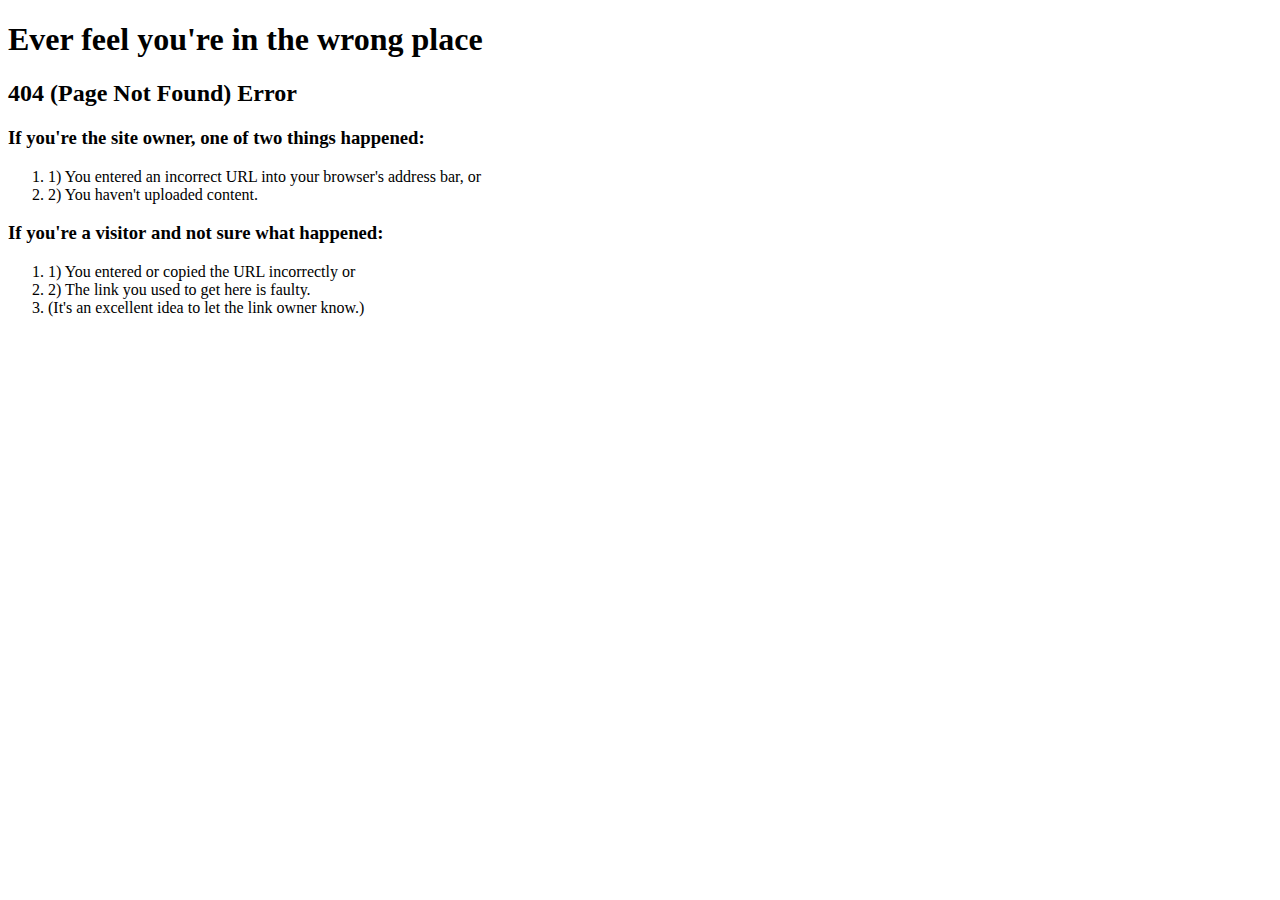
<file: ajax/project5.html>
<!DOCTYPE html PUBLIC "-//W3C//DTD XHTML 1.0 Transitional//EN" "http://www.w3.org/TR/xhtml1/DTD/xhtml1-transitional.dtd">
<html xmlns="http://www.w3.org/1999/xhtml">

<head>
<meta http-equiv="Content-Type" content="text/html; charset=utf-8" />
<title>404 (Page Not Found) Error - Ever feel like you're in the wrong place?</title>

<link href="http://p3nlhclust404.shr.prod.phx3.secureserver.net/SharedContent/404-etc-styles.css" rel="stylesheet" type="text/css" media="screen" />

</head>

<body>

        <div class="body-404">
                <h1>
                        <span>Ever feel you're in the wrong place</span>
                </h1>

                <div class="info-container">
                        <div class="inner-border clear-fix">
                                <h2 class="info-top">
                                        404 (Page Not Found) Error
                                </h2>

                                <div class="site-owner-404">
                                        <h3>If you're the <strong>site owner,</strong> one of two things happened:</h3>
                                        <ol>
                                                <li>
                                                        1) You entered an incorrect URL into your browser's address bar, or
                                                </li>
                                                <li>
                                                        2) You haven't uploaded content.
                                                </li>
                                        </ol>
                                </div>

                                <div class="site-visitor-404">
                                        <h3>If you're a <strong>visitor</strong> and not sure what happened:</h3>
                                        <ol>
                                                <li>
                                                        1) You entered or copied the URL incorrectly or
                                                </li>
                                                <li>
                                                        2) The link you used to get here is faulty.
                                                </li>
                                                <li class="last">
                                                        (It's an excellent idea to let the link owner know.)
                                                </li>
                                        </ol>
                                </div>
                        </div>
                </div>
        </div>

</body>
</html>
</file>
